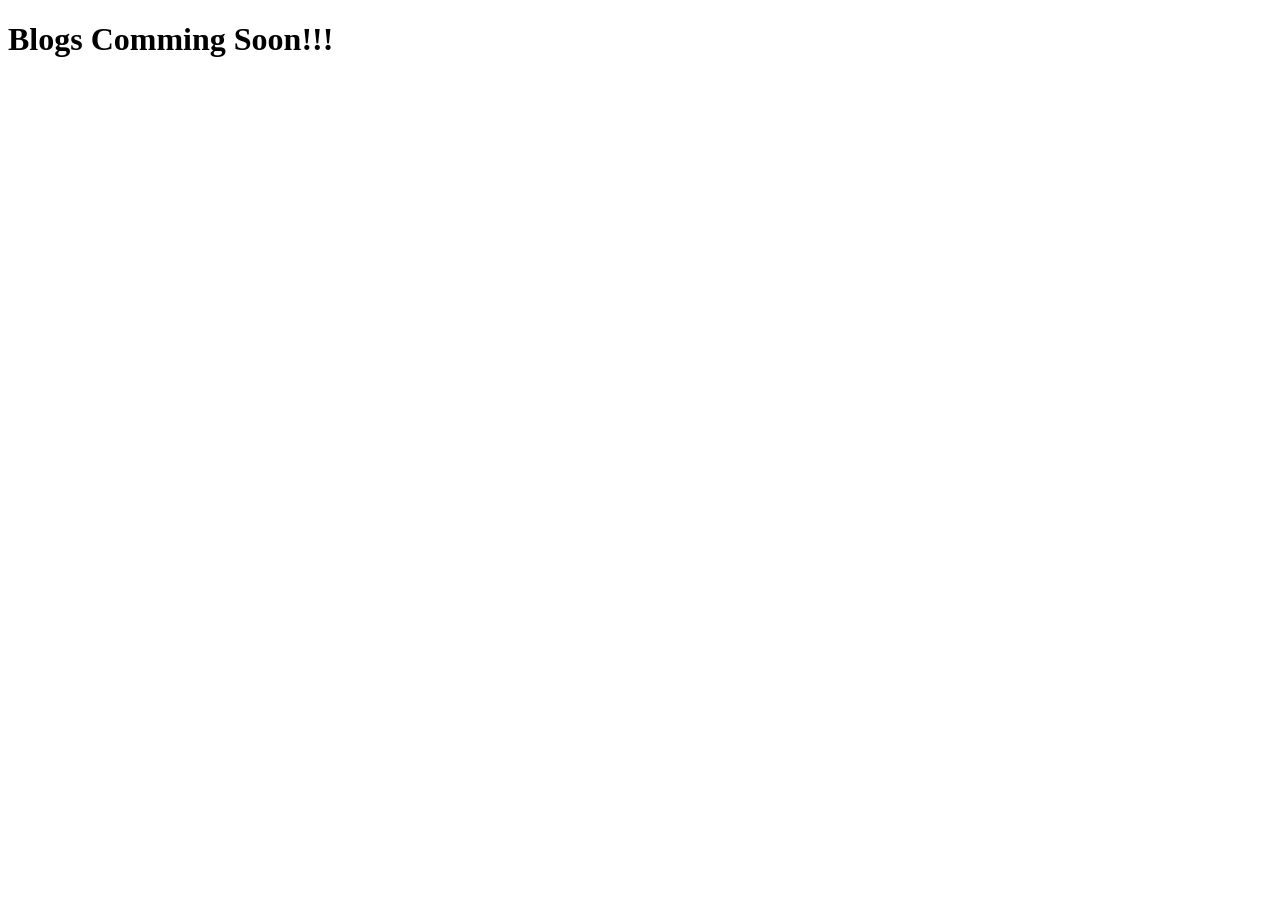
<file: blogs.html>
<!DOCTYPE html>
<html lang="en">
<head>
    <meta charset="UTF-8">
    <meta http-equiv="X-UA-Compatible" content="IE=edge">
    <meta name="viewport" content="width=device-width, initial-scale=1.0">
    <title>blogs</title>
</head>
<body>
    <h1>  Blogs Comming Soon!!!</h1>
</body>
</html>
</file>
